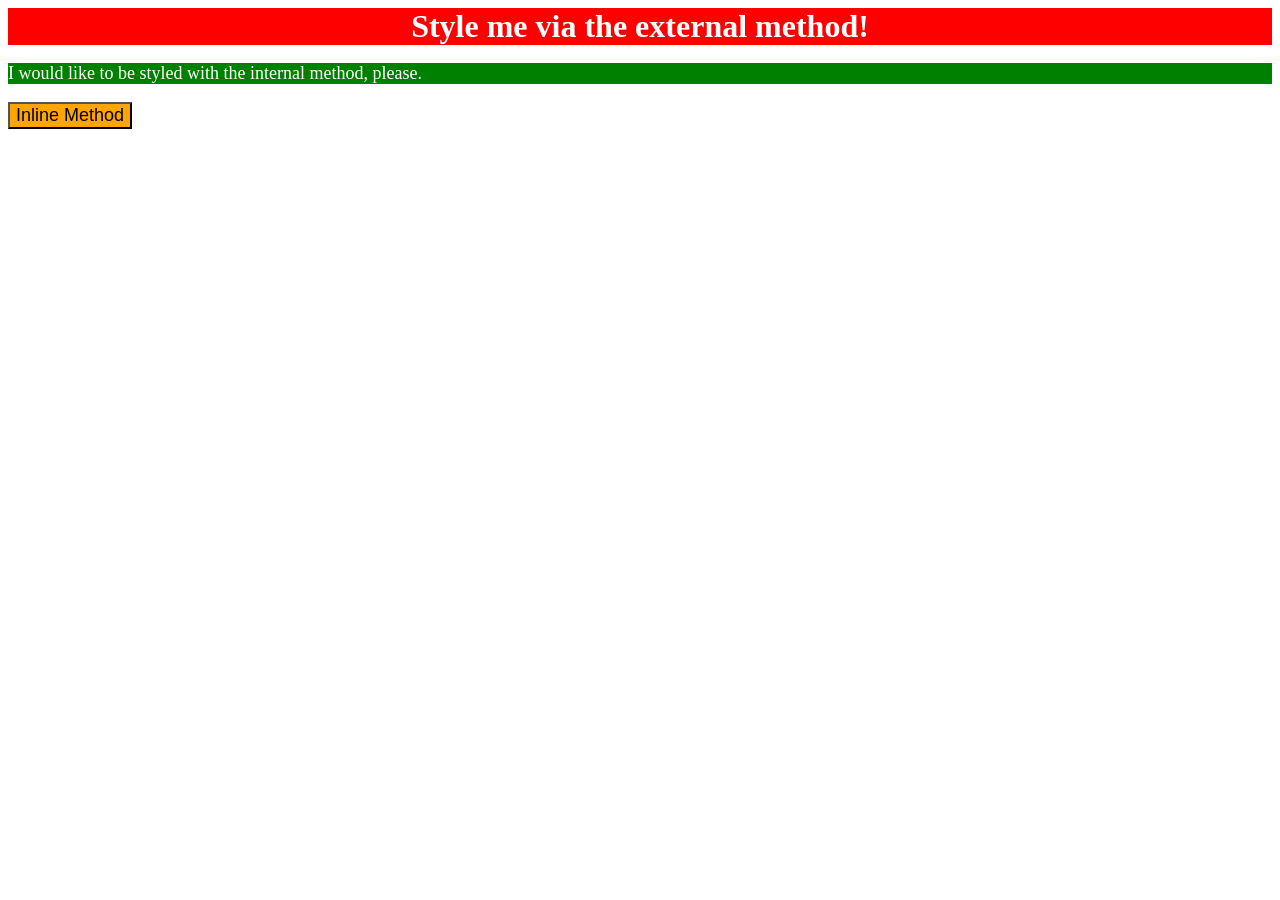
<file: foundations/intro-to-css/01-css-methods/index.html>
<!DOCTYPE html>
<html lang="en">
  <head>
    <meta charset="UTF-8">
    <meta http-equiv="X-UA-Compatible" content="IE=edge">
    <meta name="viewport" content="width=device-width, initial-scale=1.0">
    <title>Methods for Adding CSS</title>
    <link rel="stylesheet" href="style.css">
    <style>
      p{
        background-color: green;
        font-size: 18px;
        color: white;
      }
    </style>

  </head>
  <body>
    <div>Style me via the external method!</div>
    <p>I would like to be styled with the internal method, please.</p>
   
    <button style="background-color: orange; font-size: 18px;">Inline Method</button>
  
  </body>
</html>
</file>
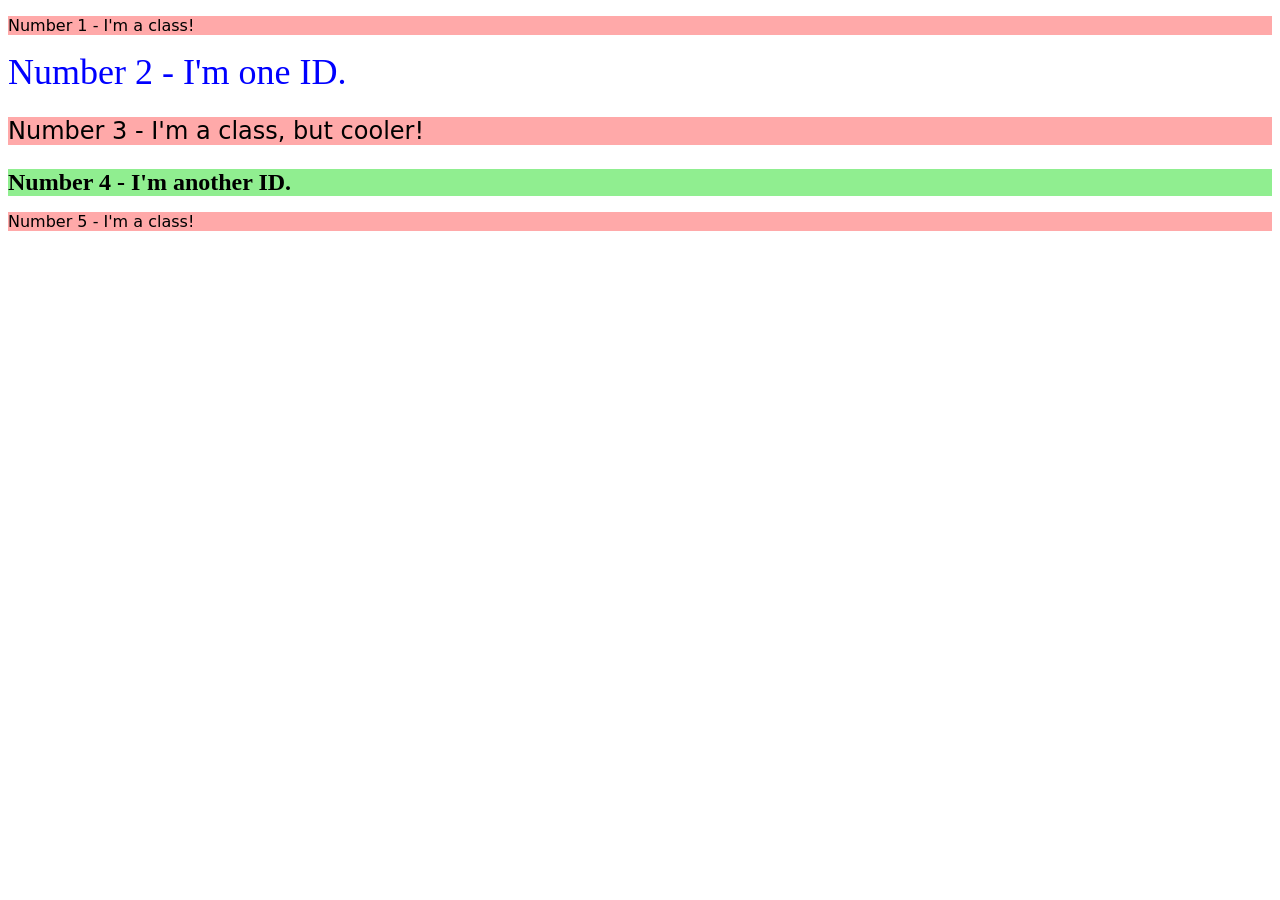
<file: foundations/intro-to-css/02-class-id-selectors/index.html>
<!DOCTYPE html>
<html lang="en">
  <head>
    <meta charset="UTF-8">
    <meta http-equiv="X-UA-Compatible" content="IE=edge">
    <meta name="viewport" content="width=device-width, initial-scale=1.0">
    <title>Class and ID Selectors</title>
    <link rel="stylesheet" href="style.css">
  </head>
  <body>
    <p>Number 1 - I'm a class!</p>
    <div id="second";>Number 2 - I'm one ID.</div>
    <p id="third";>Number 3 - I'm a class, but cooler!</p>
    <div id="fourth";>Number 4 - I'm another ID.</div>
    <p>Number 5 - I'm a class!</p>
  </body>
</html>
</file>
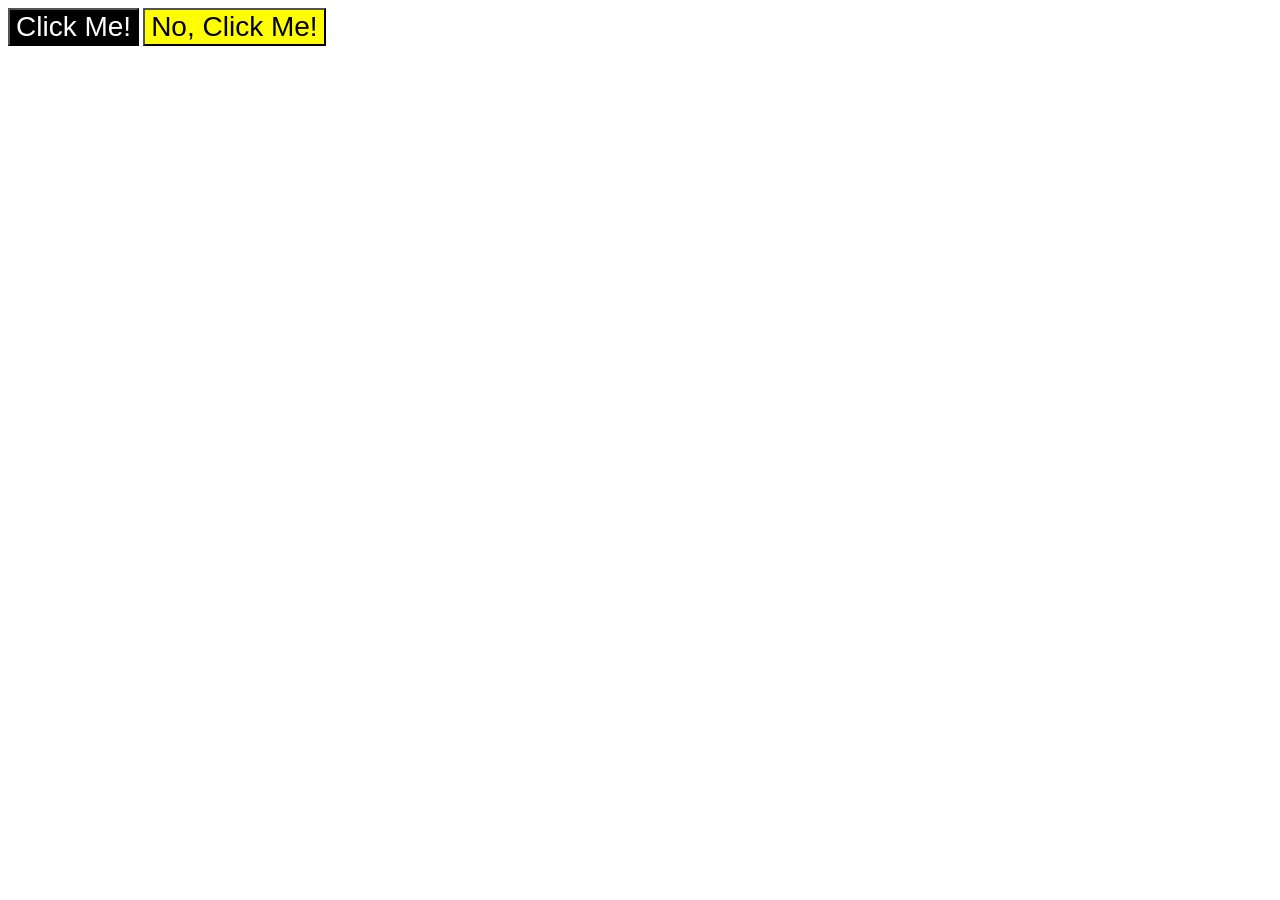
<file: foundations/intro-to-css/03-grouping-selectors/index.html>
<!DOCTYPE html>
<html lang="en">
  <head>
    <meta charset="UTF-8">
    <meta http-equiv="X-UA-Compatible" content="IE=edge">
    <meta name="viewport" content="width=device-width, initial-scale=1.0">
    <title>Grouping Selectors</title>
    <link rel="stylesheet" href="style.css">
  </head>
  <body>
  
    <button class="one";>Click Me!</button>
    <button class="two";>No, Click Me!</button>
    
  </body>
</html>
</file>
<file: foundations/intro-to-css/01-css-methods/style.css>
div{
background-color: red;
color: white;
font-size: 32px;
text-align: center;
font-weight: bold;

}
</file>
<file: foundations/intro-to-css/02-class-id-selectors/style.css>
/* Add CSS Styling */
p{
    background-color:rgb(255, 169, 169);
    font-family: Verdana, DejaVu Sans, sans-serif;
}

#second{
color: blue;
font-size: 36px;
}

#third{
    font-size: 24px;
}
#fourth{
    background-color: lightgreen; 
    font-size: 24px;
    font-weight: bold;
}
</file>
<file: foundations/intro-to-css/03-grouping-selectors/style.css>
/* Add CSS Styling */
.one, .two
{
    font-size: 28px;
    font-family: Arial, Helvetica, sans-serif;
}

.one{
    background-color: black;
    color: white;
}

.two{
    background-color: yellow;

}
</file>
